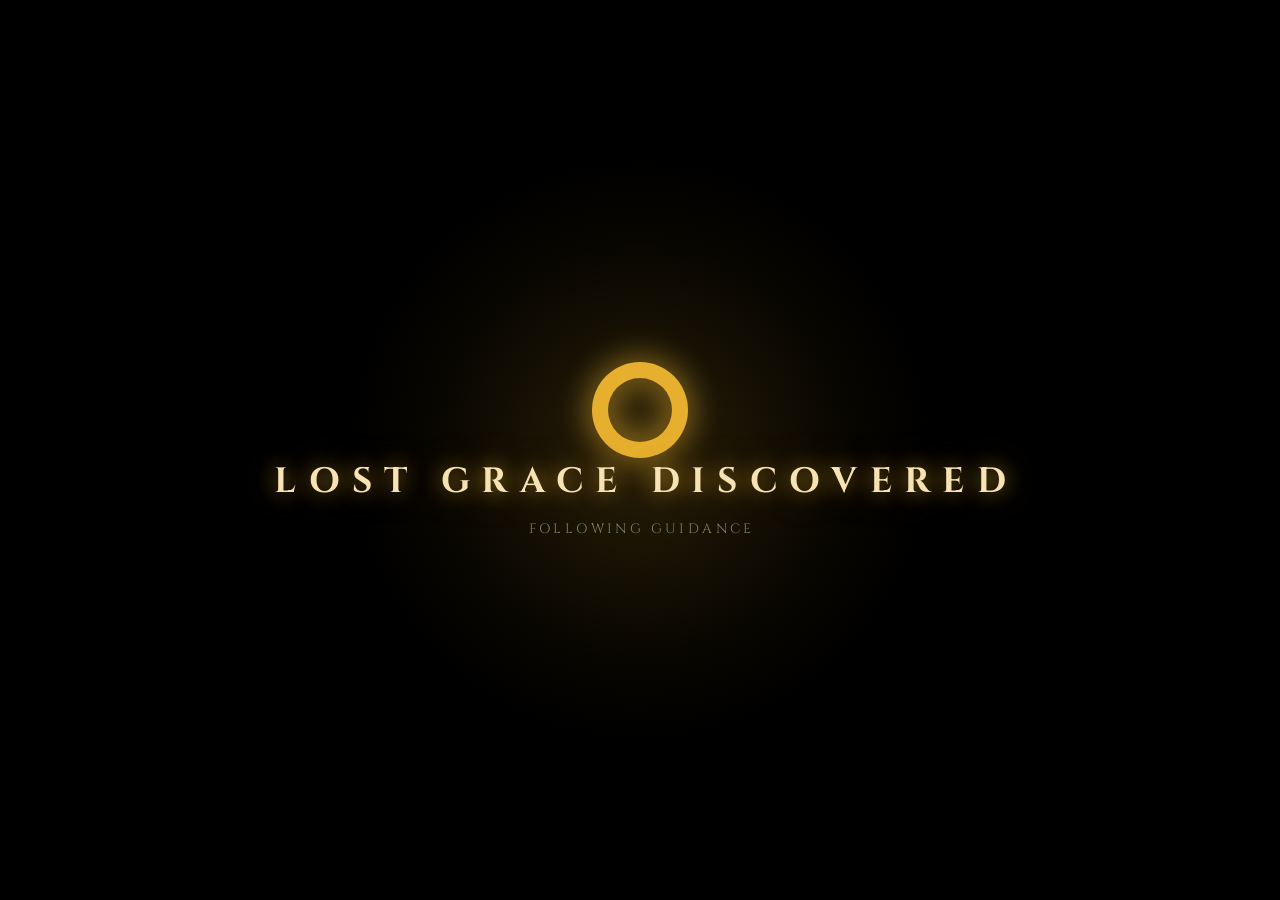
<file: index.html>
<!DOCTYPE html>
<html lang="en">
<head>
    <meta charset="UTF-8">
    <meta name="viewport" content="width=device-width, initial-scale=1.0">
    <!-- Meta fallback matches the 4 second redirect exactly -->
    <meta http-equiv="refresh" content="4; url=main" />
    <link rel="icon" href="./img/ico.png">
    <script src="./dev.js"></script>
    <meta name="robots" content="index, follow">
    <script type="application/ld+json">
{
  "@context": "https://schema.org",
  "@type": "WebSite",
  "name": "Elden Academy",
  "url": "https://nezek-pg.github.io/Elden-Academy/",
  "description": "An ultimate Elden Ring beginner's guide to help you conquer the Lands Between. Discover essential starting locations, early boss strategies, powerful item locations, and the best character builds for new players."
}
</script>
<meta name="googlebot" content="index, follow">

    <title>Guidance of Grace</title>
    <style>
        @import url('https://fonts.googleapis.com/css2?family=Cinzel:wght@400;600;700&display=swap');

        * {
            margin: 0;
            padding: 0;
            box-sizing: border-box;
        }

        body {
            background-color: #000000; /* Pure black backdrop */
            color: #f5e6c8;
            font-family: 'Cinzel', serif;
            min-height: 100vh;
            display: flex;
            flex-direction: column;
            justify-content: center;
            align-items: center;
            overflow: hidden;
            position: relative;
        }

        /* Large golden ambient fog radiating from behind the loader */
        .bg-glow {
            position: absolute;
            width: 600px;
            height: 600px;
            background: radial-gradient(circle, rgba(230, 175, 46, 0.18) 0%, rgba(184, 134, 11, 0.04) 50%, rgba(0,0,0,0) 70%);
            top: 50%;
            left: 50%;
            transform: translate(-50%, -50%);
            z-index: 1;
            pointer-events: none;
        }

        /* Perfectly centered container layout */
        .container {
            display: flex;
            flex-direction: column;
            align-items: center;
            justify-content: center;
            text-align: center;
            z-index: 2;
        }

        /* Your Custom Loader Code - Adjusted colors & centered layout */
        .loader {
            position: relative;
            display: flex;
            align-items: center;
            justify-content: center;
            width: 100%;
            max-width: 6rem;
            margin-top: 3rem;
            margin-bottom: 3rem;
        }

        .loader:before,
        .loader:after {
            content: "";
            position: absolute;
            border-radius: 50%;
            animation: pulsOut 1.8s ease-in-out infinite;
            /* Heavy golden bloom effect */
            filter: drop-shadow(0 0 1rem rgba(230, 175, 46, 0.85));
        }

        .loader:before {
            width: 100%;
            padding-bottom: 100%;
            box-shadow: inset 0 0 0 1rem #e6af2e; /* Golden ring color */
            animation-name: pulsIn;
        }

        .loader:after {
            width: calc(100% - 2rem);
            padding-bottom: calc(100% - 2rem);
            box-shadow: 0 0 0 0 #ffd700; /* Vibrant inner gold color */
        }

        @keyframes pulsIn {
            0% {
                box-shadow: inset 0 0 0 1rem #e6af2e;
                opacity: 1;
            }
            50%, 100% {
                box-shadow: inset 0 0 0 0 #e6af2e;
                opacity: 0;
            }
        }

        @keyframes pulsOut {
            0%, 50% {
                box-shadow: 0 0 0 0 #ffd700;
                opacity: 0;
            }
            100% {
                box-shadow: 0 0 0 1rem #ffd700;
                opacity: 1;
            }
        }

        /* Typography Styles */
        .status-text {
            font-size: 2.2rem;
            letter-spacing: 0.35em;
            text-transform: uppercase;
            color: #f7e2b4;
            /* Elden Ring UI overlay banner text shadow */
            text-shadow: 0 0 20px rgba(230, 175, 46, 0.7), 0 0 40px rgba(184, 134, 11, 0.4);
            opacity: 0;
            transform: scale(0.95);
            animation: textFadeIn 2s ease-out 0.2s forwards;
            margin-right: -0.35em; /* Perfectly balance letter spacing offsets */
        }

        .sub-text {
            font-size: 0.85rem;
            letter-spacing: 0.25em;
            color: #a3977d;
            margin-top: 15px;
            text-transform: uppercase;
            opacity: 0;
            animation: fadeIn 1.5s ease-out 1s forwards;
            margin-right: -0.25em;
        }

        /* Fade Animations */
        @keyframes textFadeIn {
            0% {
                opacity: 0;
                transform: scale(0.95);
                filter: blur(4px);
            }
            100% {
                opacity: 1;
                transform: scale(1);
                filter: blur(0);
            }
        }

        @keyframes fadeIn {
            to {
                opacity: 0.8;
            }
        }
    </style>
</head>
<body>

    <div class="bg-glow"></div>

    <div class="container">
        <!-- Rendered with your exact class and HTML layout -->
        <span class="loader"></span>

        <!-- UI Notification Typography -->
        <h1 class="status-text">Lost Grace Discovered</h1>
        <p class="sub-text">Following Guidance</p>
    </div>

    <script>
        // Exact 4000 milliseconds (4 seconds) delay tracking
        setTimeout(function() {
            window.location.href = "main";
        }, 4000);
    </script>
</body>
</html>
</file>
